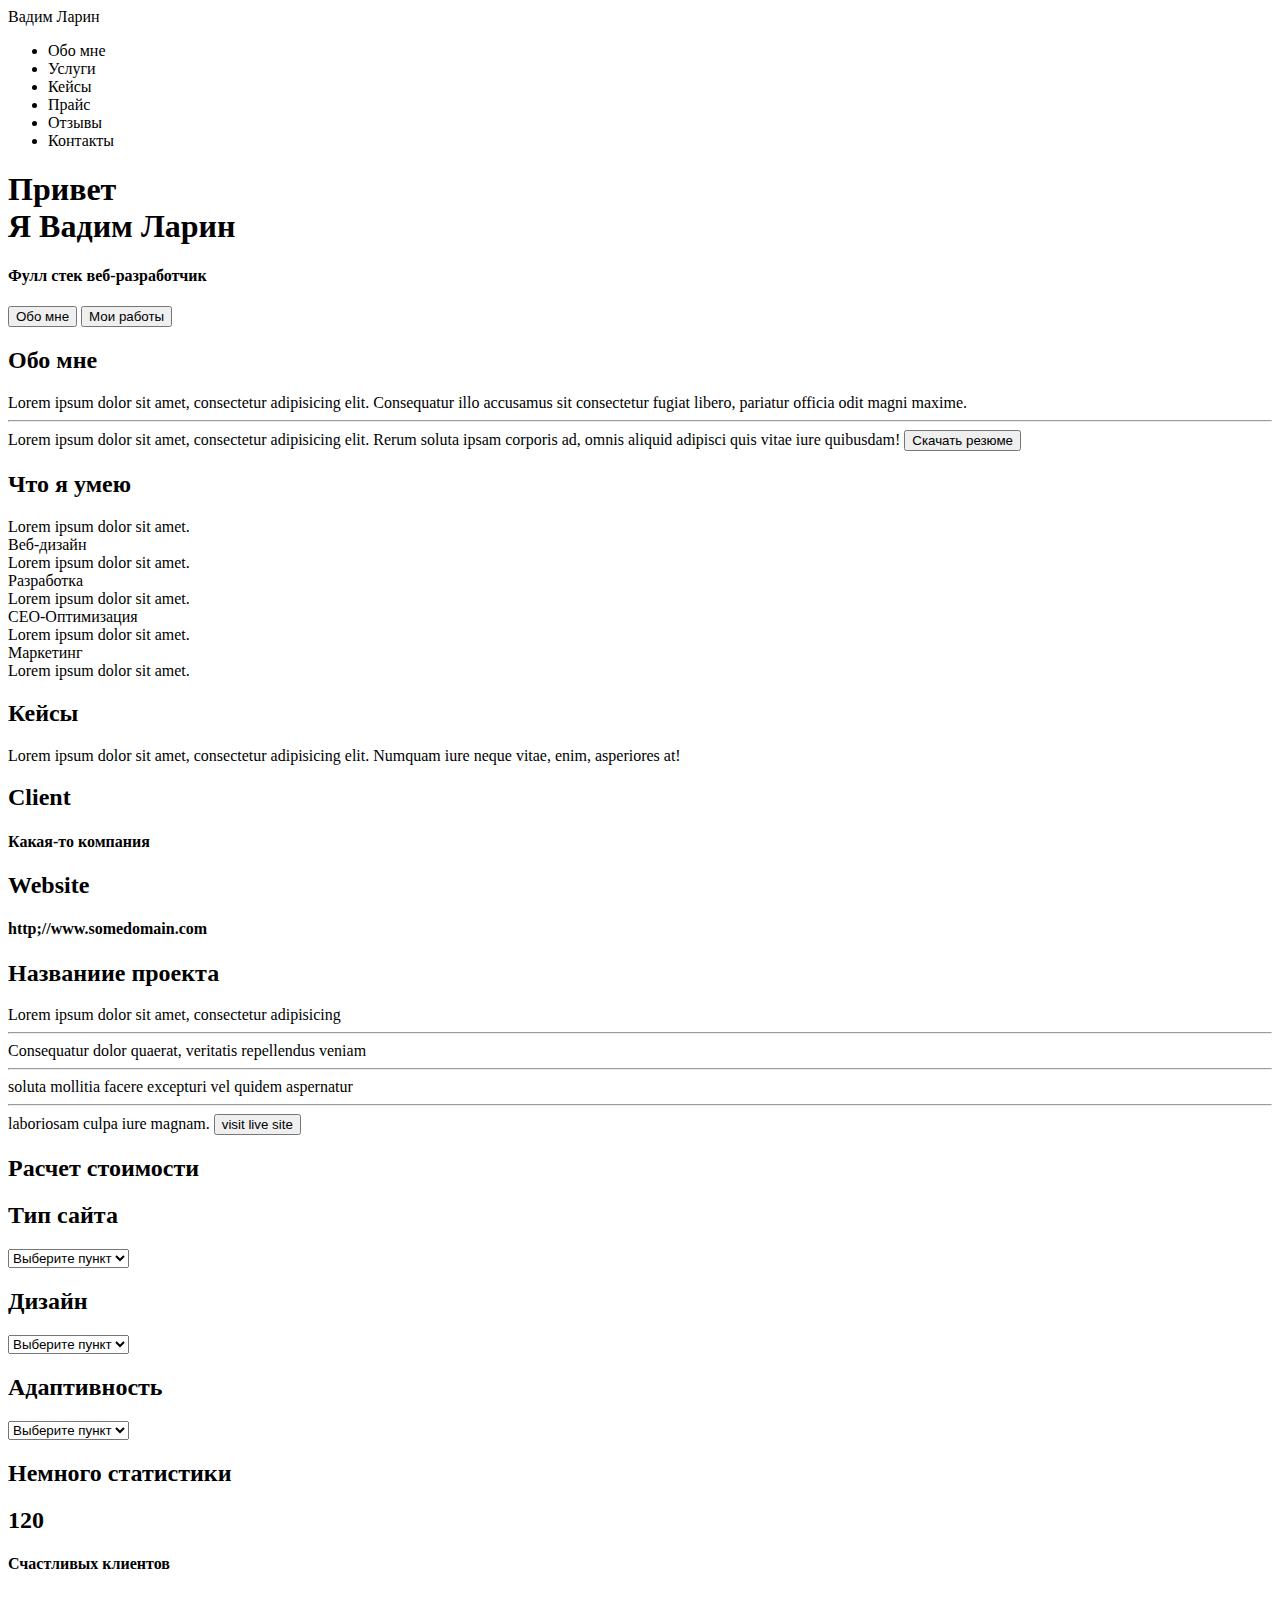
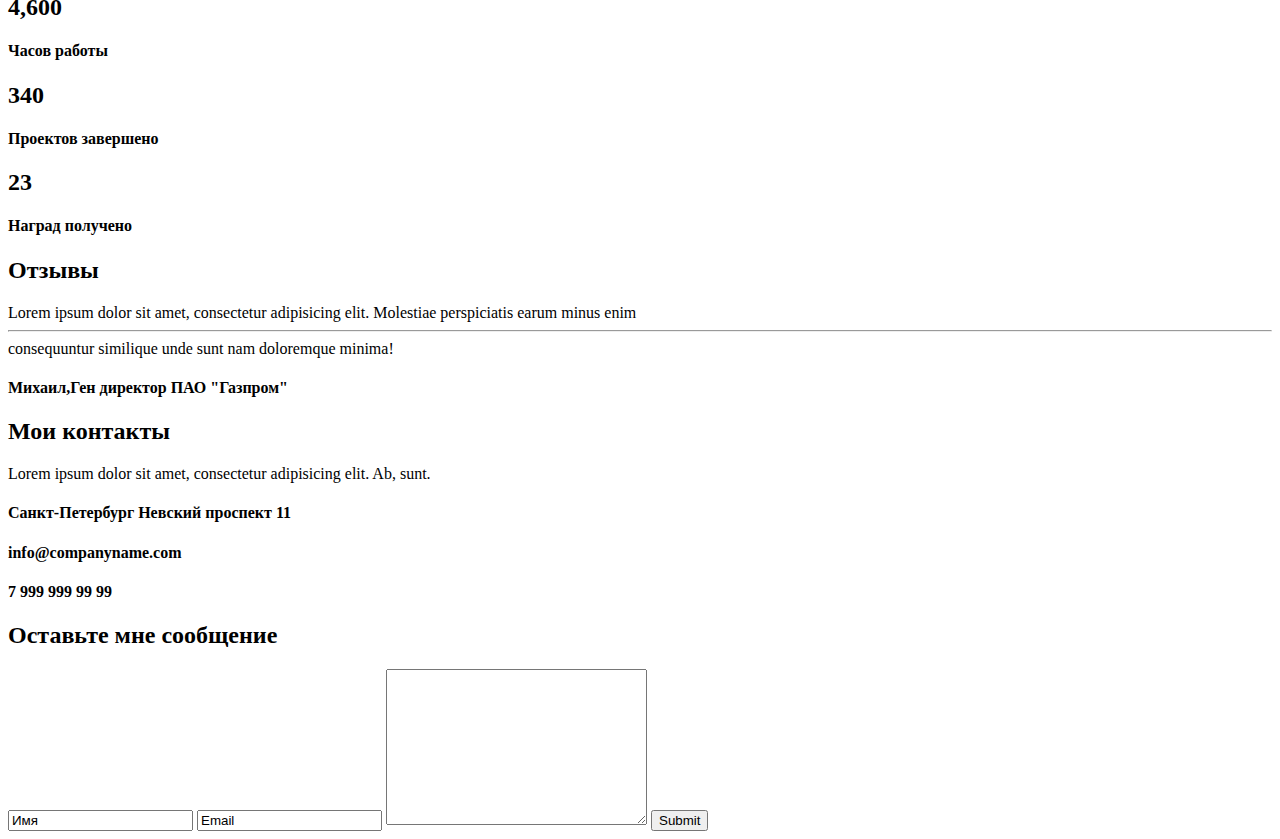
<file: src/index.html>
<!DOCTYPE html>
<html lang="en">
<head>
    <meta charset="UTF-8">
    <meta name="description" content="Это моя первая страница...">
    <meta name="author" content="Vadim">
    <meta name="robots" content="all">
    <meta property="og:title" content="Это моя первая страница...">
    
    
    <title>Ларин Вадим - Веб-разработчик</title>
</head>

<body>
 
 <header>
     <nav>
         <div class="logo">Вадим Ларин</div> 
         <div class="menu"><ul>
             <li>Обо мне</li>
             <li>Услуги</li>
             <li>Кейсы</li>
             <li>Прайс</li>
             <li>Отзывы</li>
             <li>Контакты</li>
             
         </ul></div>
     </nav>
 </header>
  
  
 <div class="main"><div class="title__container">
     <h1>Привет <br> Я Вадим Ларин</h1>
     <h4>Фулл стек веб-разработчик</h4>
     <input type="submit" value="Обо мне">
     <input type="submit" value="Мои работы">
     
      <h2>Обо мне</h2>
    
     
     Lorem ipsum dolor sit amet, consectetur adipisicing elit. Consequatur illo accusamus sit consectetur fugiat libero, pariatur officia odit magni maxime.
     
     <hr>Lorem ipsum dolor sit amet, consectetur adipisicing elit. Rerum soluta ipsam corporis ad, omnis aliquid adipisci quis vitae iure quibusdam!
     
     <input type="submit" value="Скачать резюме">
     
     
     <h2>Что я умею</h2>
      Lorem ipsum dolor sit amet.
     <li>Веб-дизайн</li>
      Lorem ipsum dolor sit amet.
     <li>Разработка</li>
      Lorem ipsum dolor sit amet.
     <li>CEO-Оптимизация</li>
      Lorem ipsum dolor sit amet.
     <li>Маркетинг</li>
      Lorem ipsum dolor sit amet.
      
      
      
      
      <h2>Кейсы</h2>
       
       Lorem ipsum dolor sit amet, consectetur adipisicing elit. Numquam iure neque vitae, enim, asperiores at!
     
     <h2>Client</h2>
     <h4>Какая-то компания</h4>
     
     <h2>Website</h2>
     <h4>http;//www.somedomain.com</h4>
     
     <h2>Названиие проекта</h2>
     Lorem ipsum dolor sit amet, consectetur adipisicing  <hr>Consequatur dolor quaerat, veritatis repellendus veniam <hr>soluta mollitia facere excepturi vel quidem aspernatur <hr>laboriosam culpa iure magnam.
     
     <input type="submit" value="visit live site">
     
     <h2>Расчет стоимости</h2>
     <h2>Тип сайта</h2>
     
     <form action="f">
      <select name="list1" id="list">
          <option value="op1">Выберите пункт</option>
          <option value="op2">option1</option>
          <option value="op3">option2</option>
      </select>
        
       <h2>Дизайн</h2>    
       <select name="list1" id="list">
         <option value="op1">Выберите пункт</option>
          <option value="op2">option1</option>
          <option value="op3">option2</option>
      </select>
                
        <h2>Адаптивность</h2>     
        <select name="list1" id="list">
         <option value="op1">Выберите пункт</option>
          <option value="op2">option1</option>
          <option value="op3">option2</option>
      </select>
                   
                    
                 
     </form>
     
     
     <h2>Немного статистики</h2>
     
     <h2>120</h2>
     <h4>Счастливых клиентов</h4>
     
     
     <h2>4,600</h2>
     <h4>Часов работы</h4>
     
     <h2>340</h2>
     <h4>Проектов завершено</h4>
     
     <h2>23</h2>
     <h4>Наград получено</h4>
     
     
     <h2>Отзывы</h2>
     
     Lorem ipsum dolor sit amet, consectetur adipisicing elit. Molestiae perspiciatis earum minus enim <hr>consequuntur similique unde sunt nam doloremque minima!
     
     <h4>Михаил,Ген директор ПАО "Газпром"</h4>
     
     
     
     
     <h2>Мои контакты</h2>
     
     
     Lorem ipsum dolor sit amet, consectetur adipisicing elit. Ab, sunt.
     
     
      <h4>Санкт-Петербург
       Невский проспект 11</h4>
          
       <h4>info@companyname.com</h4>
                   
                    
        <h4>7 999 999 99 99</h4>      
                                  
                                             
        <h2>Оставьте мне сообщение</h2>
                                                                   
        <input type="text" name="text_input" value="Имя"> 
                                                                                                                                                                                                                                                                                                            
        <input type="text" name="text_input" value="Email">
                                                                                                                                                                                                                                                                                                                                                                         
         
        <textarea name="Сообщение" id="1" cols="30" rows="10">
             
         </textarea>                                                                                                                                                                                                    
                                                                                                                                                                                                                                                                                                                                                                                                                                                                                                                  
         <input type="submit" name="Отправить">   
                                  
                             
                                   
 </div></div>
  
   
</body>

</html>
</file>
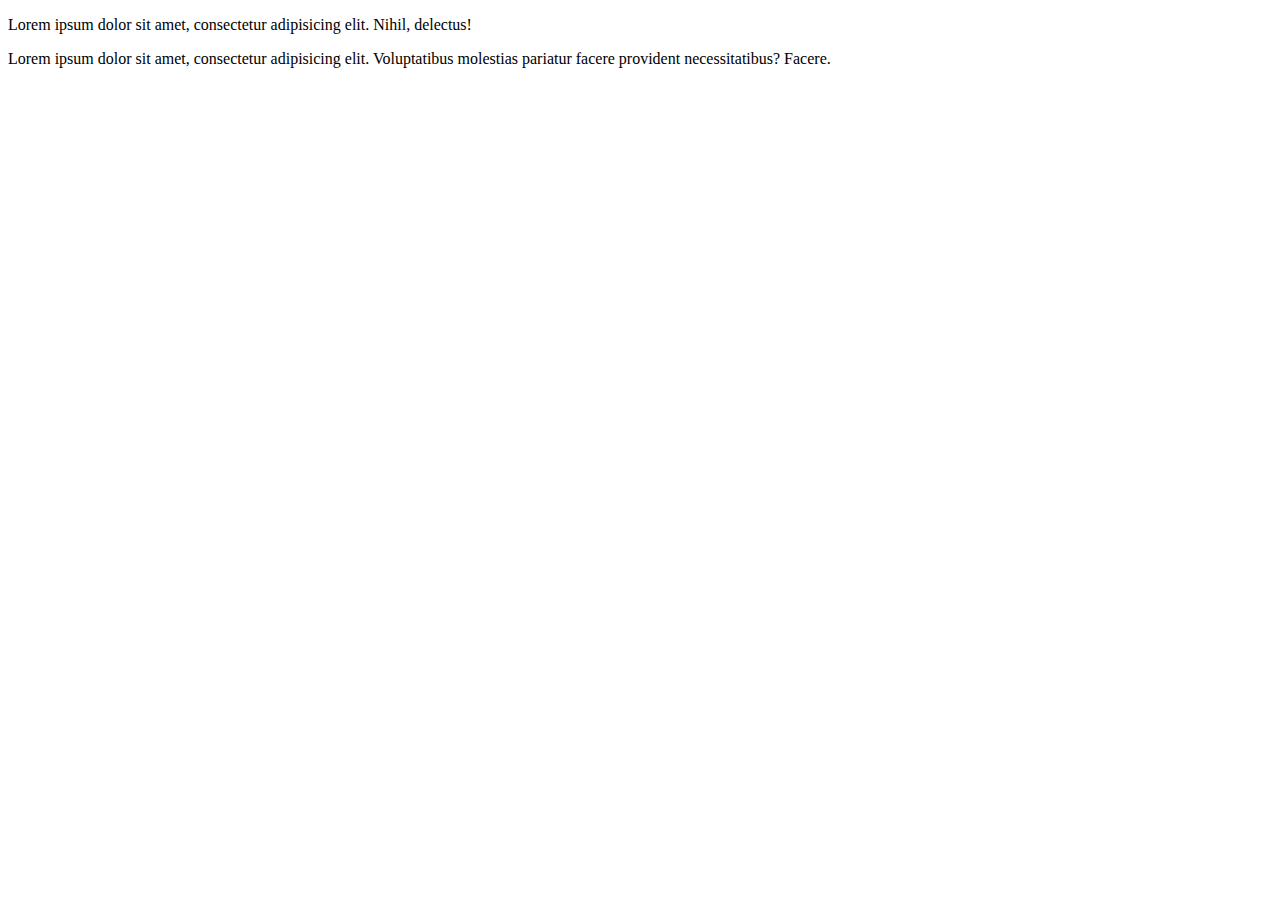
<file: src/test.html>
<!DOCTYPE html>
<html lang="en">
<head>
    <meta charset="UTF-8">
    <title>CSS - Часть 1</title>
    <link rel="stylesheet" href="css/style.css">
</head>
<body>
   
   <div>
       <p>Lorem ipsum dolor sit amet, consectetur adipisicing elit. Nihil, delectus!</p>
        <p>Lorem ipsum dolor sit amet, consectetur adipisicing elit. <span>Voluptatibus molestias pariatur facere provident necessitatibus?</span> Facere.</p>
   </div>
   
   
   
    
</body>
</html>
</file>
<file: src/css/style.css>
div(
   font-size: 20px;
)
</file>
